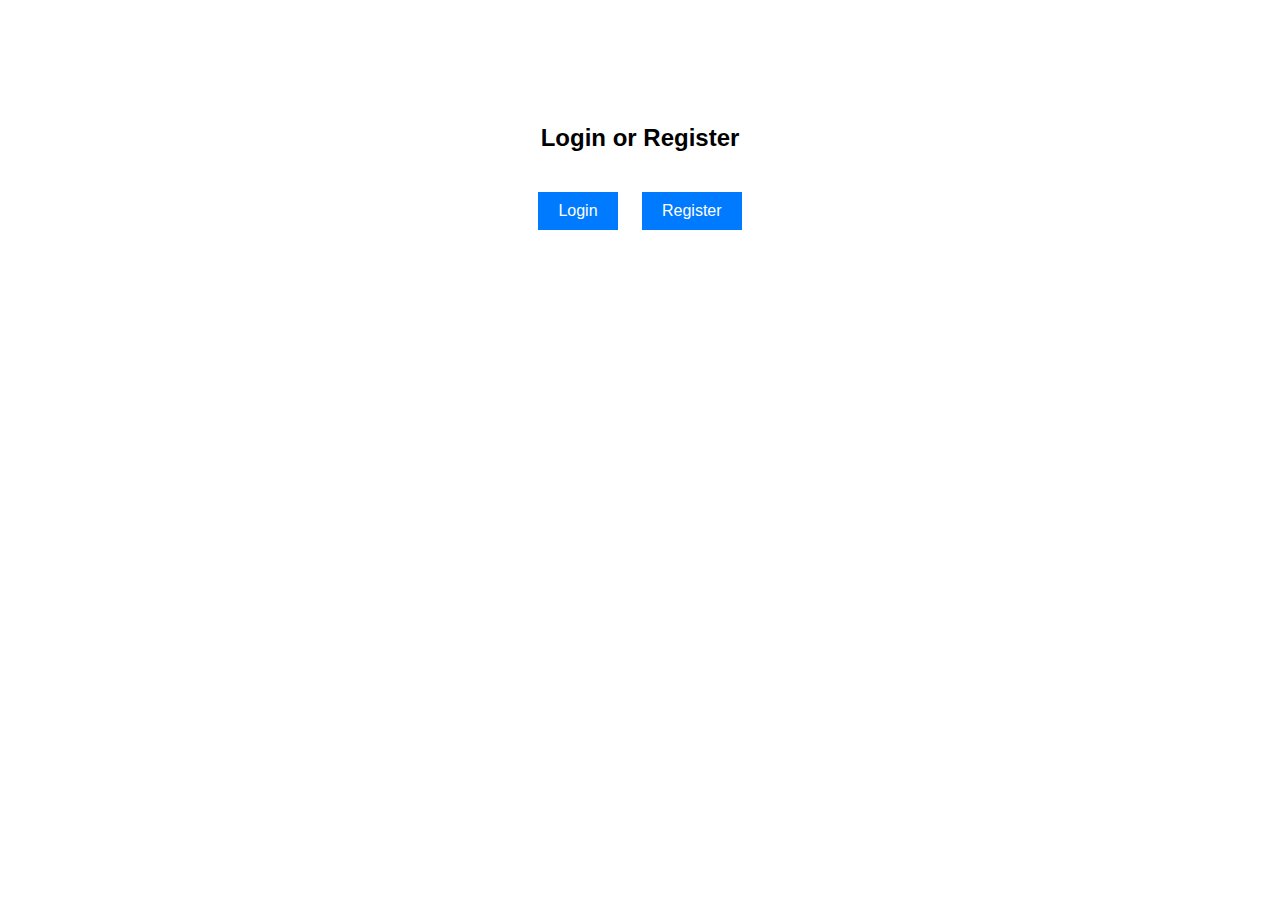
<file: Assignment2-1/Assignment2/index.html>
<!DOCTYPE html>
<html>
<head>
  <title>Login or Register</title>
  <style>
    body {
      font-family: Arial, sans-serif;
      text-align: center;
      padding-top: 100px;
    }

    h1 {
      font-size: 24px;
      margin-bottom: 30px;
    }

    button {
      margin: 10px;
      padding: 10px 20px;
      font-size: 16px;
      border: none;
      background-color: #007bff;
      color: #fff;
      cursor: pointer;
      transition: background-color 0.3s ease;
    }

    button:hover {
      background-color: #0056b3;
    }
  </style>
</head>
<body>
  <h1>Login or Register</h1>

  <button id="loginBtn">Login</button>
  <button id="registerBtn">Register</button>

  <script>
    // Add event listeners to the buttons
    document.getElementById("loginBtn").addEventListener("click", function() {
      // Handle login button click event
      alert("Login button clicked!");
    });

    document.getElementById("registerBtn").addEventListener("click", function() {
      // Redirect to register.html when register button is clicked
      window.location.href = "register.html";
    });
  </script>
</body>
</html>
</file>
